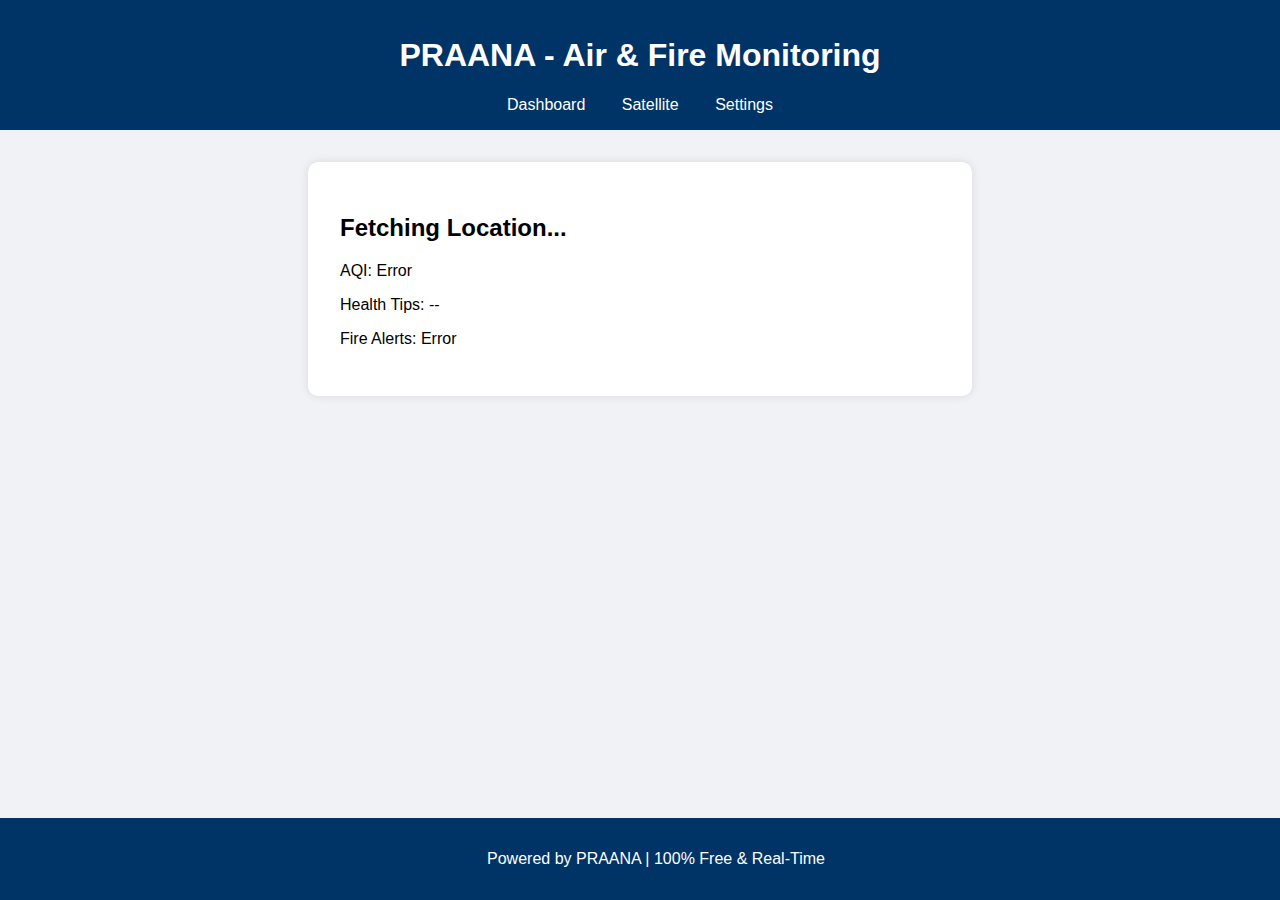
<file: index.html>
<!DOCTYPE html>
<html lang="en">
<head>
  <meta charset="UTF-8" />
  <meta name="viewport" content="width=device-width, initial-scale=1.0"/>
  <title>PRAANA - Air & Fire Monitoring</title>
  <link rel="stylesheet" href="styles.css" />
</head>
<body>
  <header>
    <h1>PRAANA - Air & Fire Monitoring</h1>
    <nav>
      <a href="#">Dashboard</a>
      <a href="#">Satellite</a>
      <a href="#">Settings</a>
    </nav>
  </header>

  <main>
    <section class="card">
      <h2 id="location">Fetching Location...</h2>
      <p id="aqi">AQI (PM2.5): Loading...</p>
      <p id="health">Health Tips: --</p>
      <p id="fire-alerts">Fire Alerts: Fetching...</p>
    </section>
  </main>

  <footer>
    <p>Powered by PRAANA | 100% Free & Real-Time</p>
  </footer>

  <script src="script.js"></script>
</body>
</html>
</file>
<file: styles.css>
body {
  font-family: 'Segoe UI', sans-serif;
  background: #f0f2f5;
  margin: 0;
  padding: 0;
}
header {
  background-color: #003366;
  color: #fff;
  padding: 1rem;
  text-align: center;
}
nav a {
  color: white;
  margin: 0 1rem;
  text-decoration: none;
}
main {
  padding: 2rem;
}
.card {
  background: white;
  border-radius: 10px;
  padding: 2rem;
  max-width: 600px;
  margin: auto;
  box-shadow: 0 0 10px rgba(0,0,0,0.1);
}
footer {
  background-color: #003366;
  color: white;
  text-align: center;
  padding: 1rem;
  position: fixed;
  bottom: 0;
  width: 100%;
}
</file>
